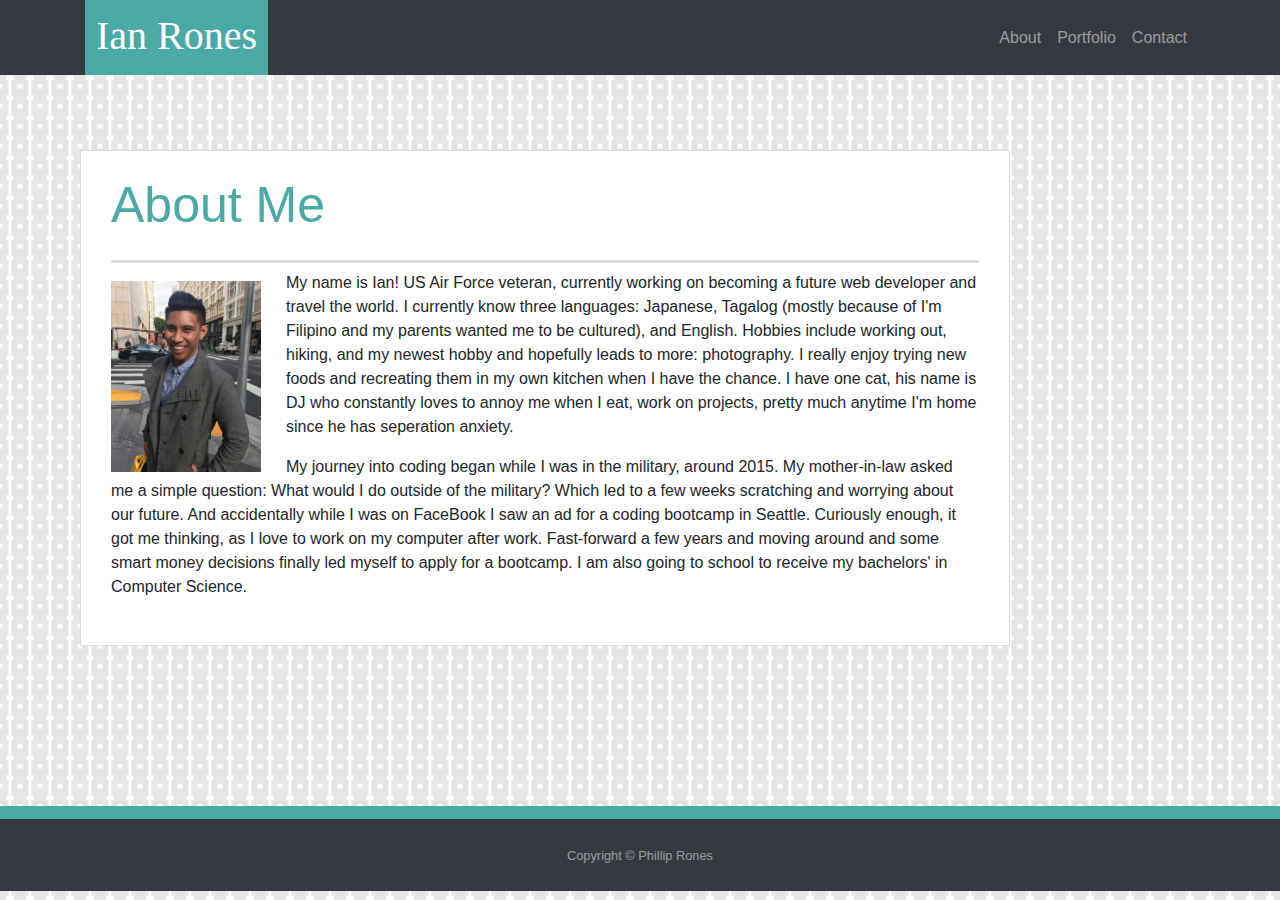
<file: index.html>
<!DOCTYPE html>
<html lang="en">

<head>
    <meta charset="UTF-8">
    <meta name="viewport" content="width=device-width, initial-scale=1.0">
    <meta http-equiv="X-UA-Compatible" content="ie=edge">
    <title>Who Am I?</title>
    <link rel="stylesheet" href="https://stackpath.bootstrapcdn.com/bootstrap/4.3.1/css/bootstrap.min.css"
        integrity="sha384-ggOyR0iXCbMQv3Xipma34MD+dH/1fQ784/j6cY/iJTQUOhcWr7x9JvoRxT2MZw1T" crossorigin="anonymous">
    <link rel="stylesheet" href="assets/stye.css">
</head>

<body>
    <nav class="navbar navbar-dark bg-dark navbar-expand-lg fixed-top py-3" id="mainNav">
        <div class="container">
            <a class="navbar-brand js-scroll-trigger" href="index.html" id="logo">Ian Rones</a>
            <button class="navbar-toggler" type="button" data-toggle="collapse" data-target="#navbarSupportedContent" aria-controls="navbarSupportedContent" aria-expanded="false" aria-label="Toggle navigation">
                    <span class="navbar-toggler-icon"></span>
                  </button>
  <!-- Collapsible content -->
  <div class="collapse navbar-collapse" id="navbarSupportedContent1">
                <ul class="navbar-nav ml-auto my-2 my-lg-0">
                    <li class="nav-item">
                        <a class="nav-link js-scroll-trigger" href="index.html">About</a>
                    </li>
                    <li class="nav-item">
                        <a class="nav-link js-scroll-trigger" href="portfolio.html">Portfolio</a>
                    </li>
                    <li class="nav-item">
                        <a class="nav-link js-scroll-trigger" href="contact.html">Contact</a>
                    </li>
                </ul>
            </div>
        </div>
    </nav>
    <div class="container-fluid">
            <div class="row">
                <div class="col-9">
                    <section class="mainSection">
                        <h1>About Me</h1>
                        <img src="assets/images/Img1.jpg" class="myImage" alt="My Portrait">
                        
                        <p>My name is Ian! US Air Force veteran, currently working on
                            becoming a future web developer and travel the world.
                            I currently know three languages: Japanese, Tagalog (mostly because of I'm Filipino and my parents wanted me
                            to be cultured), and English. Hobbies include working out, hiking, and my newest hobby and hopefully leads to more: photography.
                            I really enjoy trying new foods and recreating them in my own kitchen when I have the chance. I have one cat, 
                            his name is DJ who constantly loves to annoy me when I eat, work on projects, pretty much anytime I'm home since he has seperation anxiety.
                        </p>
                        <p>My journey into coding began while I was in the military, around 2015. My mother-in-law asked me a simple question: What would I do outside of the military? Which led to a few weeks scratching and worrying about our future. And accidentally while I was on FaceBook I saw an ad for a coding bootcamp in Seattle. 
                            Curiously enough, it got me thinking, as I love to work on my computer after work. Fast-forward a few years and moving around and some smart money decisions finally led myself to apply for a bootcamp. I am also going to school to receive my bachelors' in Computer Science.
                        </p>
                    </section>
                </div>
            </div>
        </div>
        <footer id="sticky-footer" class="py-4 bg-dark text-white-50">
                <div class="container text-center">
                  <small>Copyright &copy; Phillip Rones</small>
                </div>
        </footer>
</body>

</html>
</file>
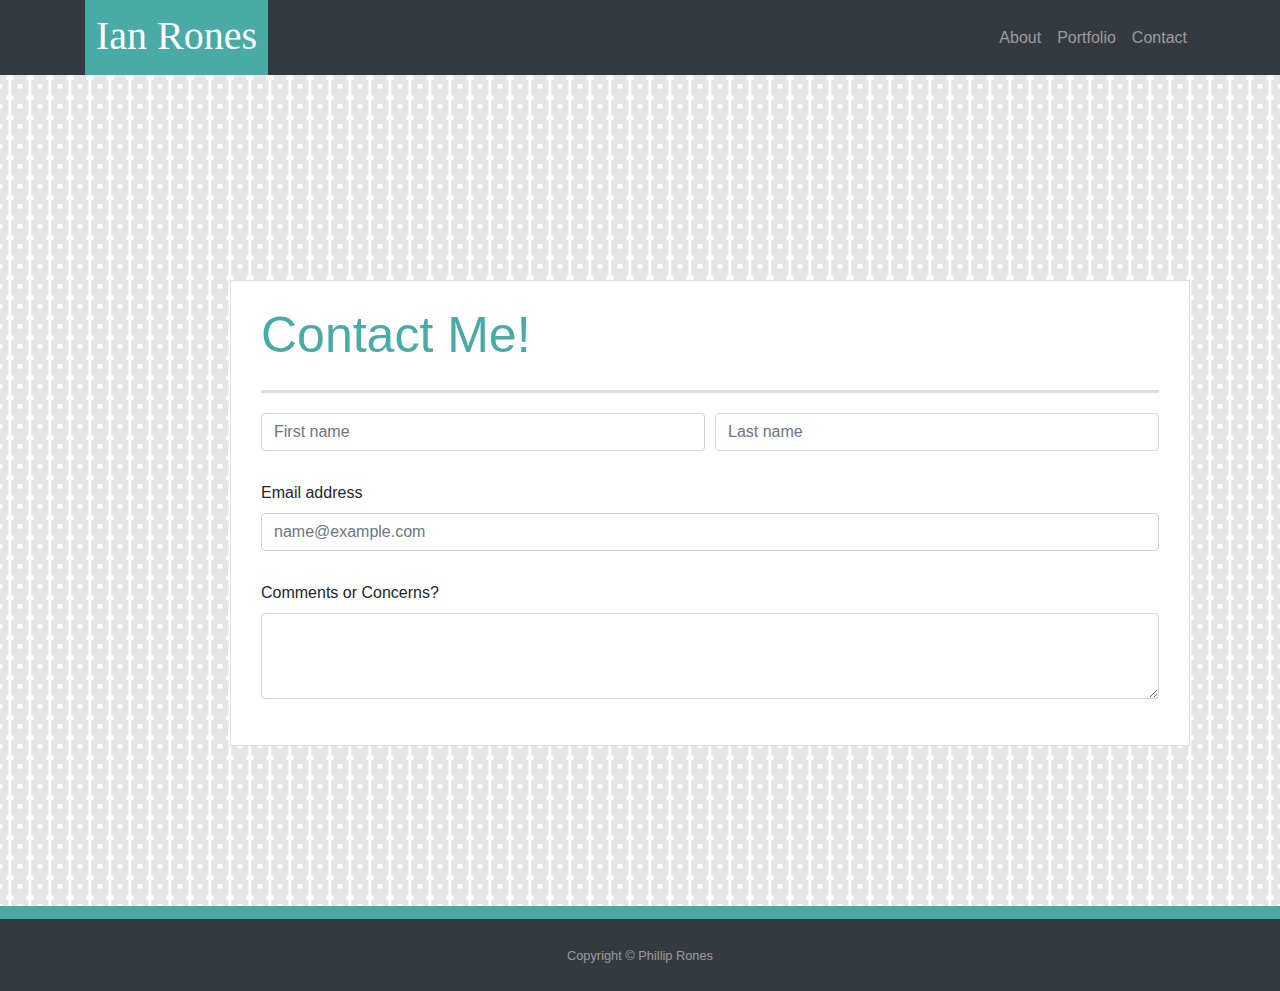
<file: contact.html>
<!DOCTYPE html>
<html lang="en">

<head>
    <meta charset="UTF-8">
    <meta name="viewport" content="width=device-width, initial-scale=1.0">
    <meta http-equiv="X-UA-Compatible" content="ie=edge">
    <title>Who Am I?</title>
    <link rel="stylesheet" href="https://stackpath.bootstrapcdn.com/bootstrap/4.3.1/css/bootstrap.min.css" integrity="sha384-ggOyR0iXCbMQv3Xipma34MD+dH/1fQ784/j6cY/iJTQUOhcWr7x9JvoRxT2MZw1T" crossorigin="anonymous">
    <link rel="stylesheet" href="assets/stye.css">

<body>
    <nav class="navbar navbar-dark bg-dark navbar-expand-lg fixed-top py-3" id="mainNav">
        <div class="container">
          <a class="navbar-brand js-scroll-trigger" href="index.html" id="logo">Ian Rones</a>
          <button class="navbar-toggler navbar-toggler-right" type="button" data-toggle="collapse" data-target="#navbarResponsive" aria-controls="navbarResponsive" aria-expanded="false" aria-label="Toggle navigation">
            <span class="navbar-toggler-icon"></span>
          </button>
          <div class="collapse navbar-collapse" id="navbarResponsive">
            <ul class="navbar-nav ml-auto my-2 my-lg-0">
              <li class="nav-item">
                <a class="nav-link js-scroll-trigger" href="index.html">About</a>
              </li>
              <li class="nav-item">
                <a class="nav-link js-scroll-trigger" href="portfolio.html">Portfolio</a>
              </li>
              <li class="nav-item">
                <a class="nav-link js-scroll-trigger" href="contact.html">Contact</a>
              </li>
            </ul>
          </div>
        </div>
      </nav>
    <div id="mainContainer" class="container-fluid">
        <section class="mainSection">
                <h1>Contact Me!</h1>
                <form>
                        <div class="form-row" id="name-input">
                          <div class="col">
                            <input type="text" class="form-control" placeholder="First name">
                          </div>
                          <div class="col">
                            <input type="text" class="form-control" placeholder="Last name">
                          </div>
                        </div>
                        <div class="form-group">
                                <label for="exampleFormControlInput1">Email address</label>
                                <input type="email" class="form-control" id="exampleFormControlInput1" placeholder="name@example.com">
                        </div>
                        <div class="form-group">
                                <label for="exampleFormControlTextarea1">Comments or Concerns?</label>
                                <textarea class="form-control" id="exampleFormControlTextarea1" rows="3"></textarea>
                              </div>
                      </form>
    </div>
    </section>
 
    <footer id="sticky-footer" class="py-4 bg-dark text-white-50">
            <div class="container text-center">
              <small>Copyright &copy; Phillip Rones</small>
            </div>
    </footer>
</body>


</html>
</file>
<file: assets/stye.css>
body {
    background: url(../assets/images/united-squares-negative.png);    

}
#logo {
    font-size: 40px;
    font-family: Georgia, 'Times New Roman', Times, serif;
    border: 1px solid #4aaaa5;
    background-color: #4aaaa5;
    height: 75px;
    text-align: center;
}
a:first-child {
    padding-left: 10px;
    padding-right: 10px;
}
.py-3 {
    padding-top: 0rem!important;
    padding-bottom: 0rem!important;
}
ul {
    color:#ffff;
}
.myImage {
    width: 150px;
    height: auto;
    margin-top: 10px;
    float: left;
    margin-right: 25px;
}
#mainContainer {
    padding-top: 130px;
    margin-left: 150px;
}
.mainSection {
    background: #ffffff;
    padding: 30px;
    margin-left: 65px;
    margin-top:150px;
    width: 100%;
    max-width: 960px;
    float: left;
    border: 1px solid #dddddd;
    margin-bottom: 160px;
}
h1 {
    font-size: 50px;
    line-height: 49px;
    border-bottom: 3px solid #dddddd;
    padding-bottom: 30px;
    color: #4aaaa5;
}
footer {
    background: #666666;
    color: #ffffff;
    padding: 30px 0;
    clear: both;
    border-top: 13px solid #4aaaa5;
    color: #cccccc;
    text-align: center;
}
#name-input {
    margin-top: 20px;
    margin-bottom: 30px;
}
#exampleFormControlInput1 {
    margin-bottom: 30px;
}
.work {
    width: 274px;
    overflow: auto;
    position: relative;
    float: left;
    margin: 20px 0 25px 0;
}
work:nth-child(even) {
    margin-right: 40px;
}
.work img {
    width: 95%;
    border: 0 none;
    opacity: 4;
    padding: 10px;
}
.work h3 {
    border-bottom: 0;
    background: #4aaaa5;
    color: #ffffff;
    text-align: center;
    position: absolute;
    bottom: 20px;
    padding: 15px;
    width: 240px;
    line-height: 30px;
    margin-bottom: 0;
    font-weight: 300;
    right: 26px;
    left: 10px;
}
</file>
